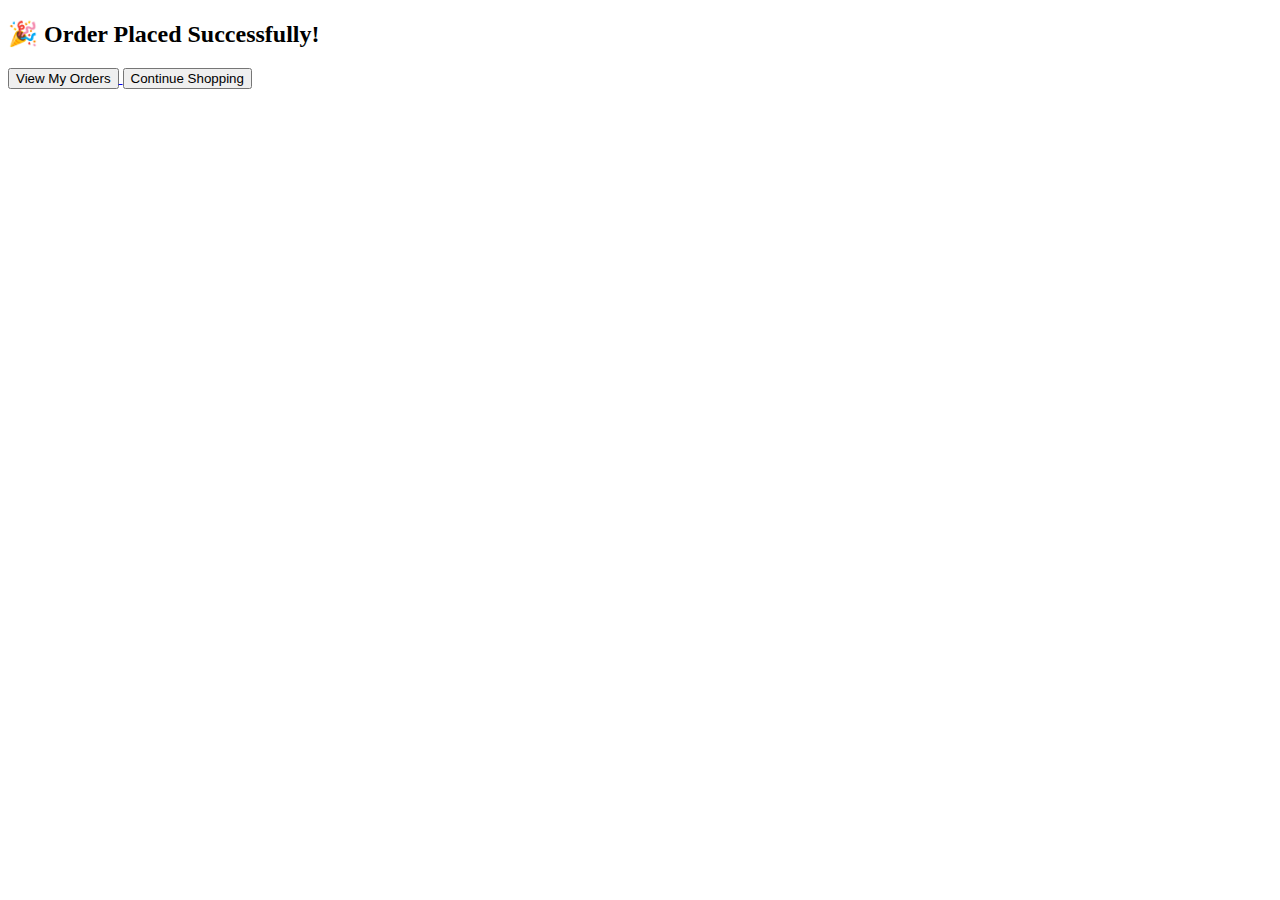
<file: payment_success.html>
<!DOCTYPE html>
<html>
<head>
    <title>Order Confirmed</title>
</head>
<body>

<h2>🎉 Order Placed Successfully!</h2>

<a href="/orders">
    <button>View My Orders</button>
</a>

<a href="/">
    <button>Continue Shopping</button>
</a>

</body>
</html>
</file>
